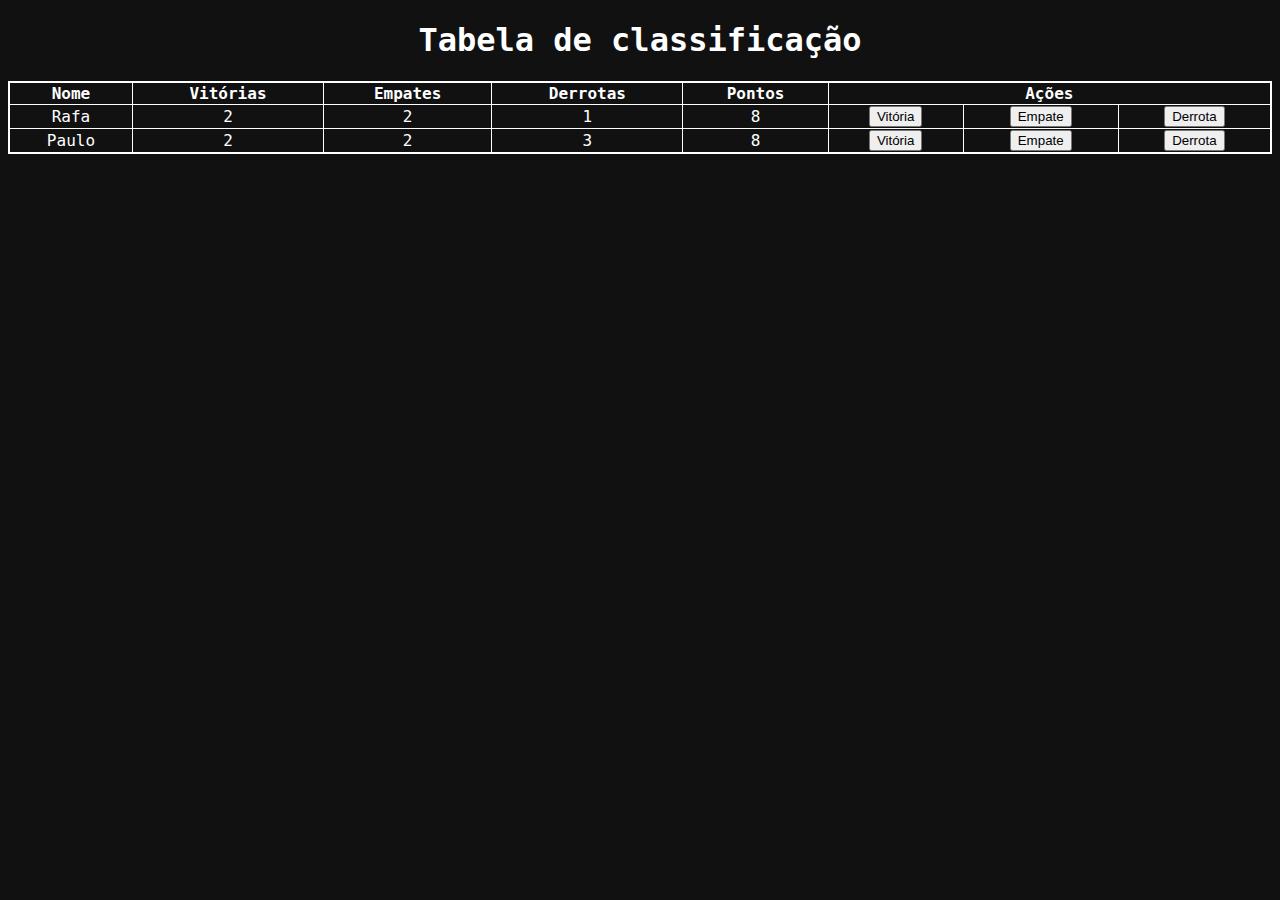
<file: tabela-de-classifica/index.html>
<!DOCTYPE html>
<html lang="en" >
<head>
  <meta charset="UTF-8">
  <title>CodePen - Tabela de classificação</title>
  <link rel="stylesheet" href="./style.css">

</head>
<body>
<!-- partial:index.partial.html -->
<html>

<head>
  <title>
    Imersão Dev - Aula 06
  </title>
</head>

<body>
  <h1>Tabela de classificação</h1>
  <!- Tag table é utilizada para criar tabelas->
    <table style="width:100%">
      <!- thead=cabeçalho (titulo de cada coluna)->
        <thead>
          <tr>
            <th>Nome</th>
            <th>Vitórias</th>
            <th>Empates</th>
            <th>Derrotas</th>
            <th>Pontos</th>
            <th colspan="3">Ações</th>
          </tr>
        </thead>
        <!- tbody indica o corpo da tabela->
          <tbody id="tabelaJogadores">
            <!- tr indica as linhas->
              <!--               <tr>
                <!- td indica o celula (elemento) da cada linha->
                  <td>Paulo</td>
                  <td>2</td>
                  <td>11</td>
                  <td>1</td>
                  <td>25</td>
                  <td><button onClick="adicionarVitoria()">Vitória</button></td>
                  <td><button onClick="adicionarEmpate()">Empate</button></td>
                  <td><button onClick="adicionarDerrota()">Derrota</button></td>
              </tr>
              <tr>
                <td>Rafa</td>
                <td>11</td>
                <td>1</td>
                <td>1</td>
                <td>45</td>
                <td><button onClick="adicionarVitoria()">Vitória</button></td>
                <td><button onClick="adicionarEmpate()">Empate</button></td>
                <td><button onClick="adicionarDerrota()">Derrota</button></td>
              </tr> -->
          </tbody>
    </table>
</body>

</html>
<!-- partial -->
  <script  src="./script.js"></script>

</body>
</html>
</file>
<file: tabela-de-classifica/style.css>
* {
  text-align: center;
}

body {
  font-family: "Roboto Mono", monospace;
  min-height: 400px;
  background-image: url("https://www.alura.com.br/assets/img/imersoes/dev-2021/tabela-classificacao-bg.png");
  background-color: #111;
  background-size: 100%;
  background-position: center;
  background-repeat: no-repeat;
}

.container {
  text-align: center;
  padding: 20px;
  height: 100vh;
}

.page-title {
  color: #ffffff;
  margin: 0 0 5px;
}

.page-subtitle {
  color: #ffffff;
  margin-top: 5px;
}

.page-logo {
  width: 200px;
}

.alura-logo {
  width: 40px;
  position: absolute;
  top: 10px;
  right: 10px;
}

table {
  border: 2px solid white;
  border-collapse: collapse;
}

h1 {
  color: white;
}

th,
tr,
td {
  border: solid 1px white;
  color: white;
}
</file>
